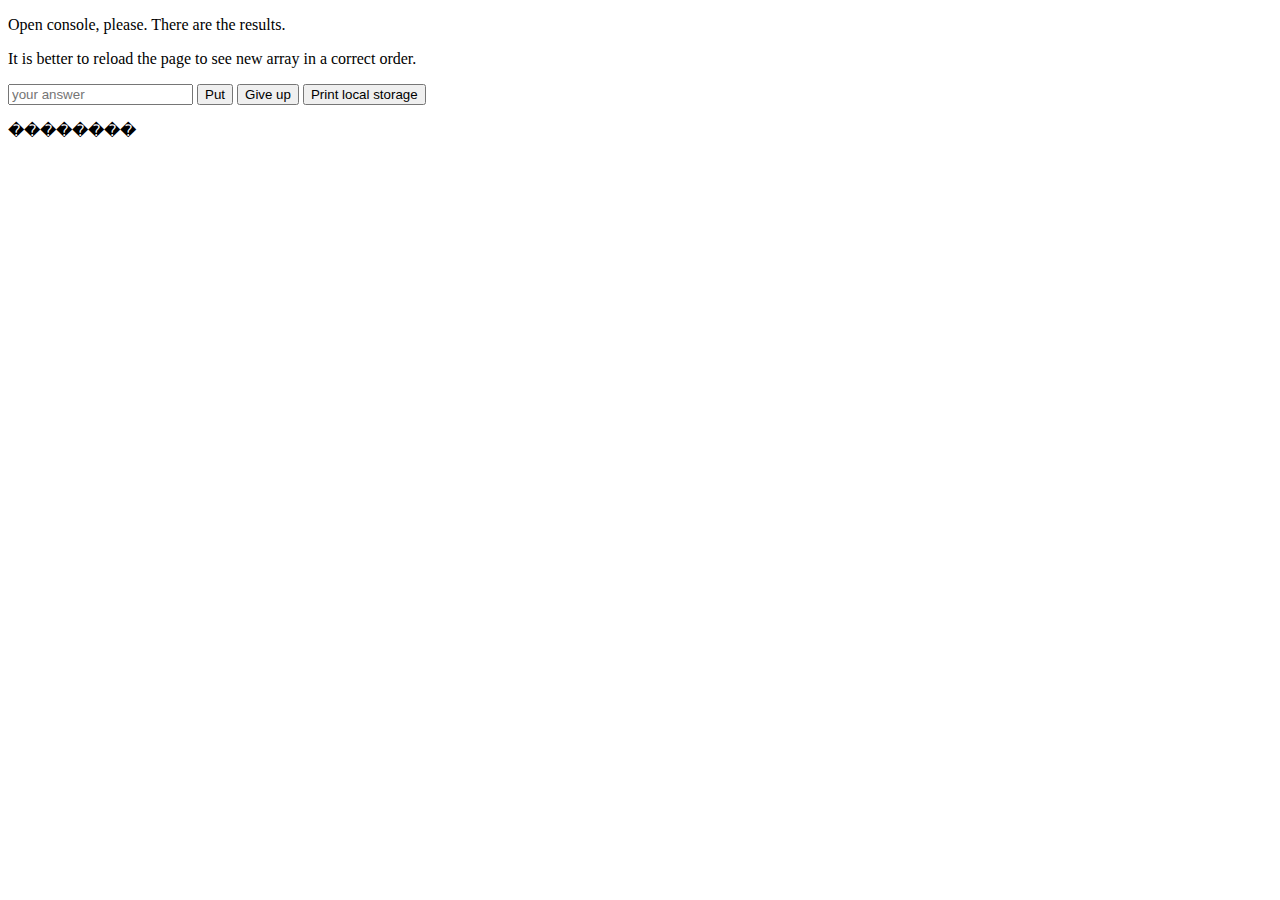
<file: JS_homework8_khikmatova/homework2.html>
<!DOCTYPE html>
<html>
<head>
	<title>homework 2</title>
	<meta charset="Windows-1251">
	<script type="text/javascript" src="homework2.js"></script>
</head>
<body onload="merge()">

<p>Open console, please. There are the results.</p>
<p>It is better to reload the page to see new array in a correct order.</p>

<form>
	<input type="text" id="city-name" placeholder="your answer">
	<input type="button" onclick="add()" value="Put">
	<input type="button" onclick="giveUp()" value="Give up">
	<input type="button" onclick="printLocalStorage()" value="Print local storage">
	<p id="computer-answer"></p>
</form>

</body>
</html>
</file>
